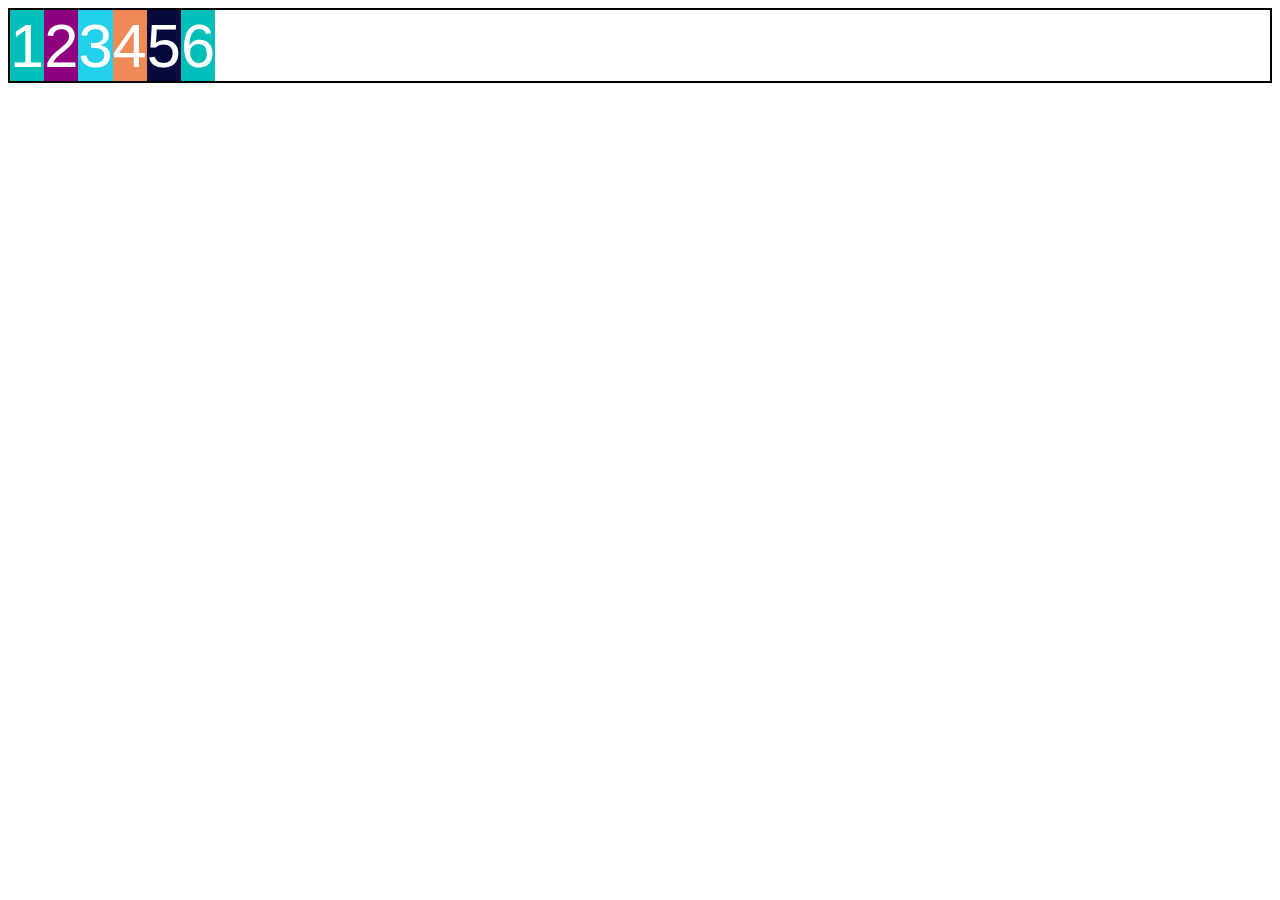
<file: 1-flex-row/index.html>
<!-- 
display:felx
flex-container: dış kabı
flex-item:içindeki
flex-direction:flexin yönü ->row: yan yana. column:dik dik.
flex-flow:iki şıkkı birden yapar hem direction hem de wrap işlemini
-->

<!DOCTYPE html>
<html lang="en">
<head>
    <meta charset="UTF-8">
    <meta http-equiv="X-UA-Compatible" content="IE=edge">
    <meta name="viewport" content="width=device-width, initial-scale=1.0">
    <link rel="stylesheet" href="styles.css" type="text/css">
    <title>Document</title>
</head>
<body>
    <div class="container">
        <div>1</div>
        <div>2</div>
        <div>3</div>
        <div>4</div>
        <div>5</div>
        <div>6</div>
    </div>
</body>
</html>
</file>
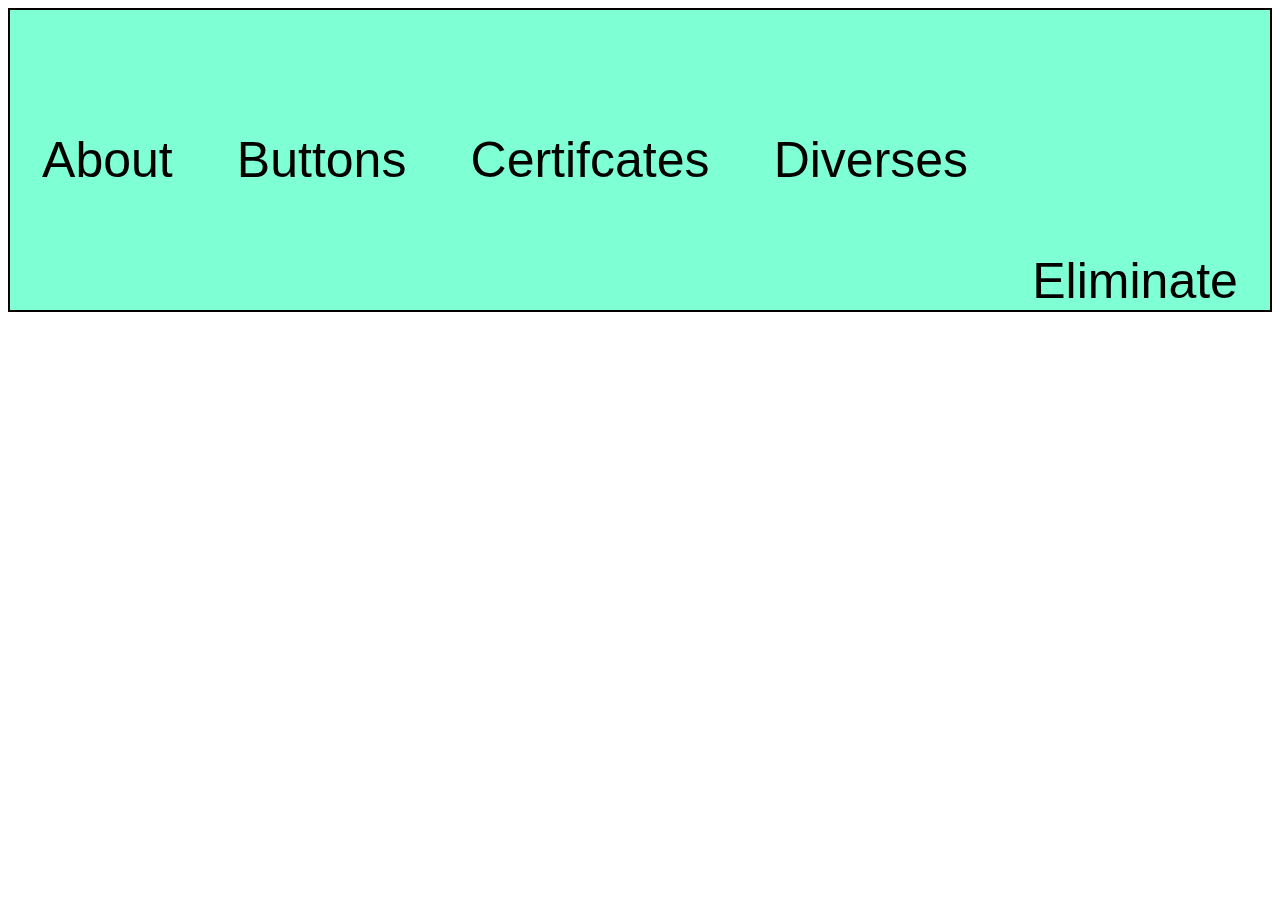
<file: 2-alignItem-justifyContent/index.html>
<!-- 
main axis - yatay. Default olarak yataydır. 
justify-content: aralığını kontrol eder itemlerin
align-items: durduğu konumu altta üstte gibi
align-self: tek elemanı çıkarmak için
 -->

<!DOCTYPE html>
<html lang="en">
  <head>
    <meta charset="UTF-8" />
    <meta http-equiv="X-UA-Compatible" content="IE=edge" />
    <meta name="viewport" content="width=device-width, initial-scale=1.0" />
    <link rel="stylesheet" href="styles.css" type="text/css" />

    <title>AlignItem And Justify Content</title>
  </head>
  <body>
    <div class="container">
      <div class="item">About</div>
      <div class="item">Buttons</div>
      <div class="item">Certifcates</div>
      <div class="item">Diverses</div>
      <div class="item" id="move-me">Eliminate</div>
    </div>
  </body>
</html>
</file>
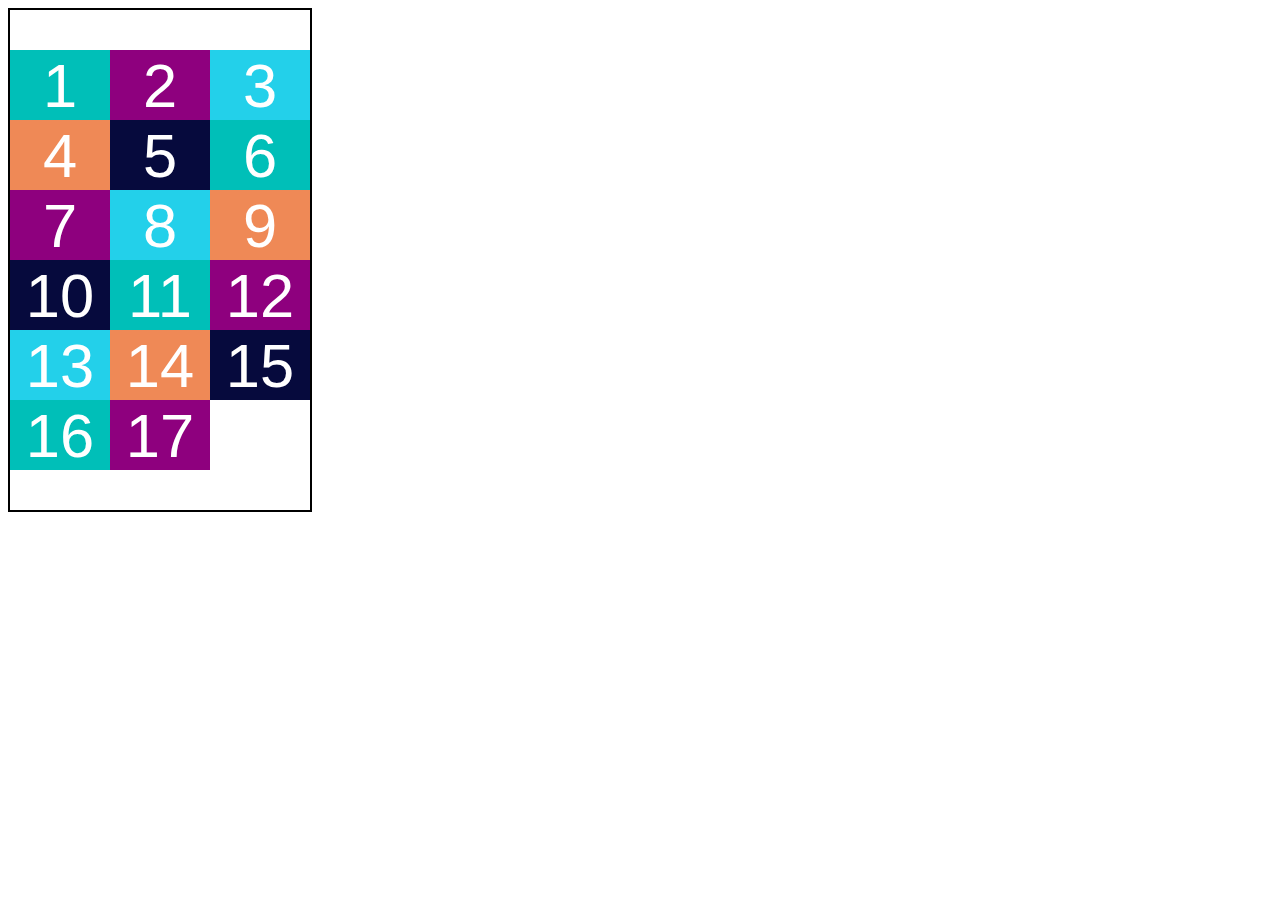
<file: 3-Align-multiple-lines of content/index.html>
<!-- 
display:görünüm
flex-direction: sütün/setir
justify-content: yatay olan şeylerin durması gereken yerleri ayarlamak için; ana çizgide haraket eder.
align-items: çaprak olan şeyleri ayarlamak için. 
align-content: açpraz olan yerlerdeki boşlukları kapatmak için

 -->
<!DOCTYPE html>
<html lang="en">
  <head>
    <meta charset="UTF-8" />
    <meta http-equiv="X-UA-Compatible" content="IE=edge" />
    <meta name="viewport" content="width=device-width, initial-scale=1.0" />
    <link rel="stylesheet" href="styles.css" type="text/css" />
    <title>Document</title>
  </head>
  <body>
    <div class="container">
      <div class="item">1</div>
      <div class="item">2</div>
      <div class="item">3</div>
      <div class="item">4</div>
      <div class="item">5</div>
      <div class="item">6</div>
      <div class="item">7</div>
      <div class="item">8</div>
      <div class="item">9</div>
      <div class="item">10</div>
      <div class="item">11</div>
      <div class="item">12</div>
      <div class="item">13</div>
      <div class="item">14</div>
      <div class="item">15</div>
      <div class="item">16</div>
      <div class="item">17</div>
    </div>
  </body>
</html>
</file>
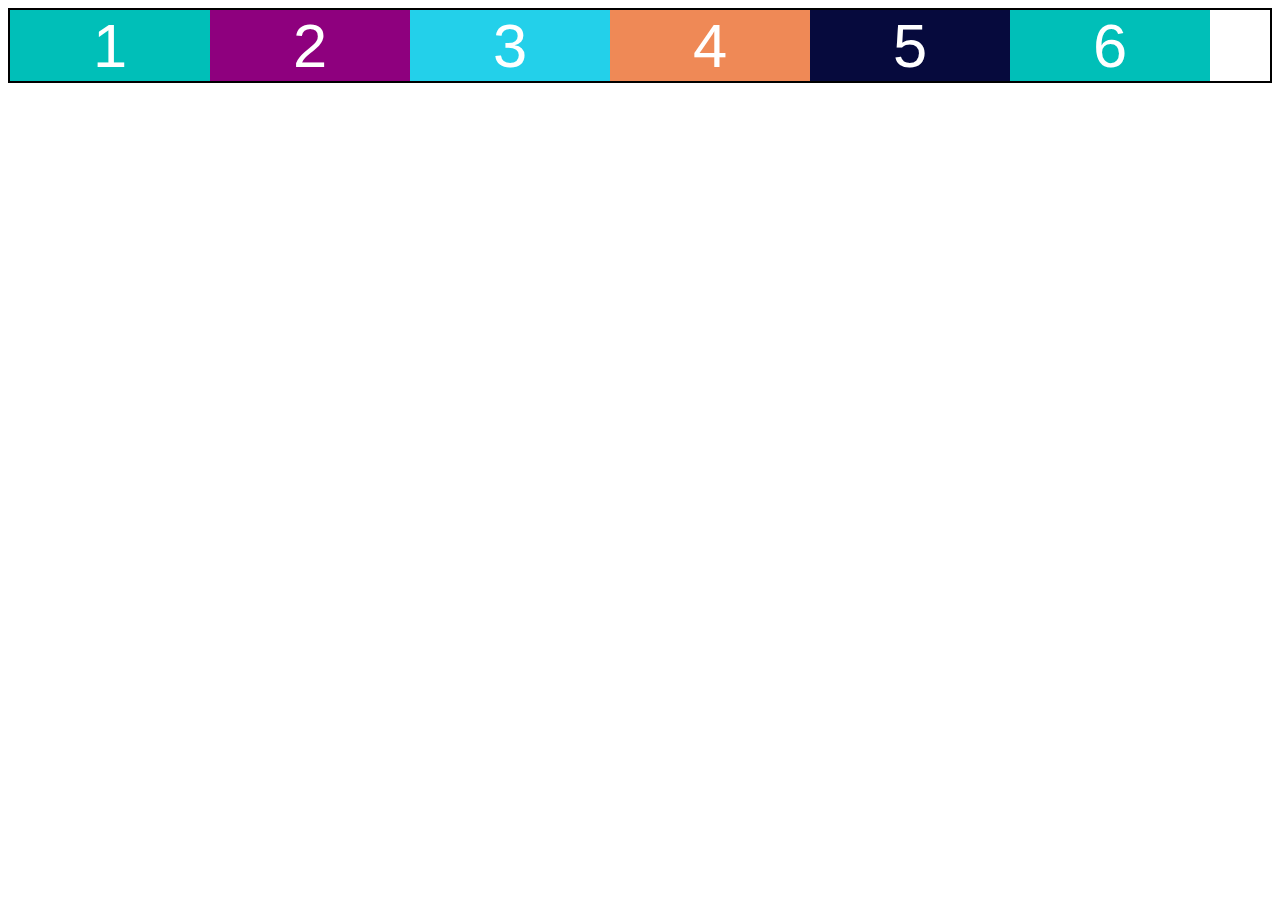
<file: 4-element-dimentions/index.html>
<!-- 
flex-basis: aynı eksende aynı aralığı kapsıyorlar mı? width yerine kullanılır.
flex-grow: diğerlerinden daha da yükseltmek için
flex-shrink:? küçültme
 -->
<!DOCTYPE html>
<html lang="en">
  <head>
    <link rel="stylesheet" href="styles.css" type="text/css" />
  </head>
  <body>
    <div class="container">
      <div class="item" id="one" >1</div>
      <div class="item">2</div>
      <div class="item">3</div>
      <div class="item">4</div>
      <div class="item">5</div>
      <div class="item">6</div>
    </div>
  </body>
</html>
</file>
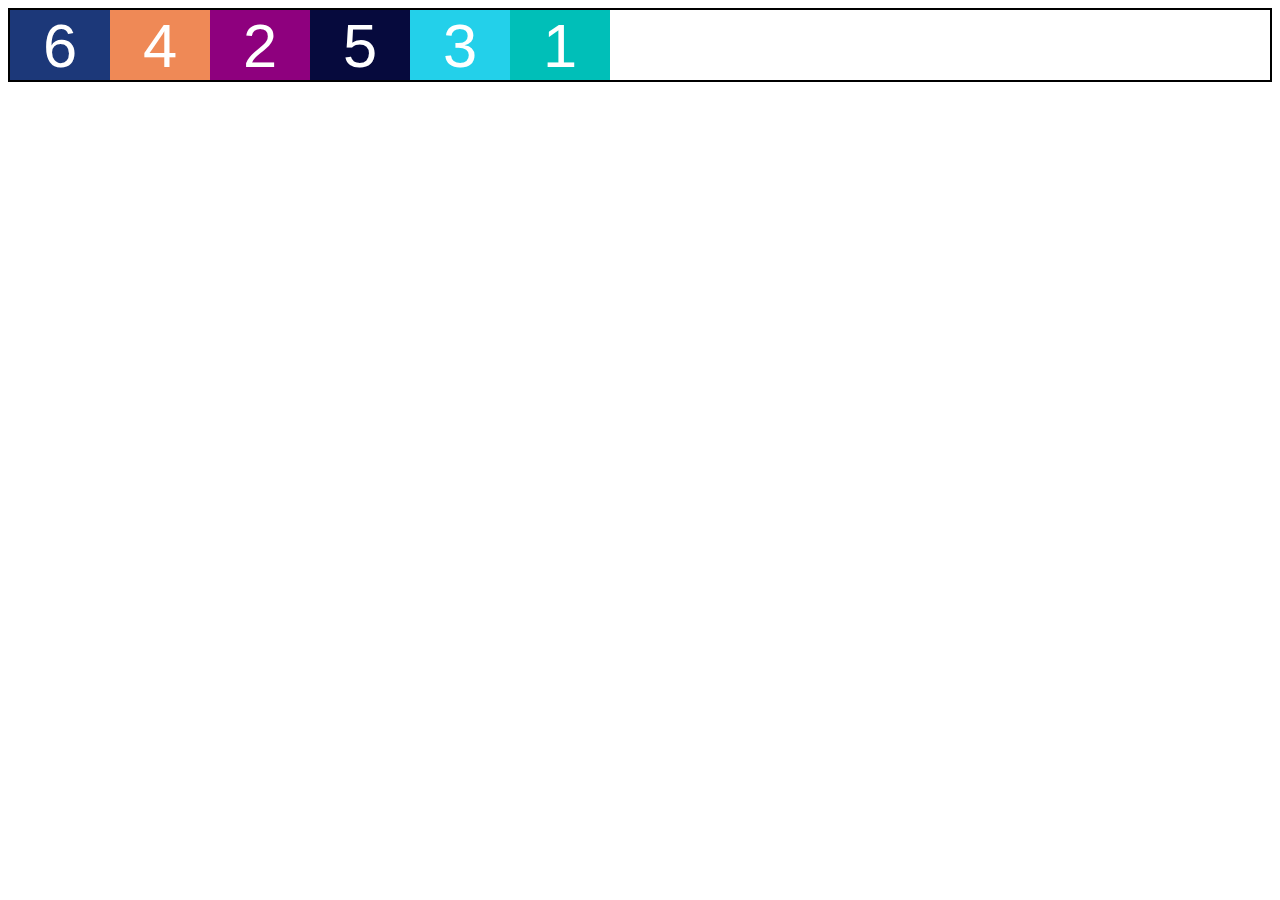
<file: 5-order-elements/index.html>
<!DOCTYPE html>
<html lang="en">
<head>
    <meta charset="UTF-8">
    <meta http-equiv="X-UA-Compatible" content="IE=edge">
    <meta name="viewport" content="width=device-width, initial-scale=1.0">
    <link rel="stylesheet" href="styles.css" type="text/css">
    <title>Document</title>
</head>
<body>
    <div class="container">
        <div class="item">1</div>
        <div class="item">2</div>
        <div class="item">3</div>
        <div class="item">4</div>
        <div class="item">5</div>
        <div class="item">6</div>
      </div>
</body>
</html>
</file>
<file: 1-flex-row/styles.css>
* {
    font-family: Helvetica;
    font-size: 1.4em;
    color: white;
    text-align: center;
  }
  
  .container {
    display: flex;
    flex-direction: row;
    border: 2px solid black;
  }
  
  .item {
    width: 100px;
    height: 70px;
  }
  
  .container div:nth-child(1), div:nth-child(6) {
    background-color: #00BFB8;
  }
  
  .container div:nth-child(2), div:nth-child(7) {
    background-color: #8E007E;
  }
  
  .container div:nth-child(3), div:nth-child(8) {
    background-color: #23D0EA;
  }
  
  .container div:nth-child(4) {
    background-color: #EF8956;
  }
  
  .container div:nth-child(5) {
    background-color: #060A3D;
  }
</file>
<file: 2-alignItem-justifyContent/styles.css>
* {
  font-family: "Gill Sans", "Gill Sans MT", Calibri, "Trebuchet MS", sans-serif;
  font-size: 50px;
}

.container {
  border: 2px solid black;
  background-color: aquamarine;
  display: flex;
  flex-direction: row;
  height: 300px;
  align-items: center;
  justify-content: space-around;
}

/* .item{
width: 100px;
height: 70px;
border: 3px solid grey;
} */
#move-me{
    align-self: flex-end;
}
</file>
<file: 3-Align-multiple-lines of content/styles.css>
* {
    font-family: Helvetica;
    font-size: 1.4em;
    color: white;
    text-align: center;
  }
  
  .container {
    border: 2px solid black;
    display: flex;
    flex-direction: row;
    flex-wrap: wrap;
    height: 500px;
    width: 300px;
    align-items:center;
   /*  justify-content: center; */
    align-content:center;
  }
  
  .item {
    width: 100px;
    height: 70px;
  }
  
  .container div:nth-child(1), div:nth-child(6), div:nth-child(11), div:nth-child(16) {
    background-color: #00BFB8;
  }
  
  .container div:nth-child(2), div:nth-child(7), div:nth-child(12), div:nth-child(17) {
    background-color: #8E007E;
  }
  
  .container div:nth-child(3), div:nth-child(8), div:nth-child(13) {
    background-color: #23D0EA;
  }
  
  .container div:nth-child(4), div:nth-child(9), div:nth-child(14) {
    background-color: #EF8956;
  }
  
  .container div:nth-child(5), div:nth-child(10), div:nth-child(15) {
    background-color: #060A3D;
  }
</file>
<file: 4-element-dimentions/styles.css>
* {
    font-family: Helvetica;
    font-size: 1.4em;
    color: white;
    text-align: center;
  }
  
  .container {
    border: 2px solid black;
    display: flex;
    flex-direction: row;
  }
  
  .item {
flex-basis: 200px;
  }
  #one{
    flex-shrink: 4;
  }
  .container div:nth-child(1), div:nth-child(6) {
    background-color: #00BFB8;
  }
  
  .container div:nth-child(2) {
    background-color: #8E007E;
  }
  
  .container div:nth-child(3) {
    background-color: #23D0EA;
  }
  
  .container div:nth-child(4) {
    background-color: #EF8956;
  }
  
  .container div:nth-child(5) {
    background-color: #060A3D;
  }
</file>
<file: 5-order-elements/styles.css>
* {
    font-family: Helvetica;
    font-size: 1.4em;
    color: white;
    text-align: center;
  }
  
  .container {
    display: flex;
    flex-direction: row;
    border: 2px solid black;
  }
  
  .item {
    width: 100px;
    height: 70px;
  }
  
  .container div:nth-child(1) {
    background-color: #00BFB8;
    order: 6;
  
  }
  
  .container div:nth-child(2) {
    background-color: #8E007E;
    order: 3;
  }
  
  .container div:nth-child(3) {
    background-color: #23D0EA;
     order: 4;
  }
  
  .container div:nth-child(4) {
    background-color: #EF8956;
    
  
  }
  
  .container div:nth-child(5) {
    background-color: #060A3D;
     order: 3;
   
  }
  .container div:nth-child(6) {
    background-color: #1C3879;
    order: -1;
   
  }
</file>
